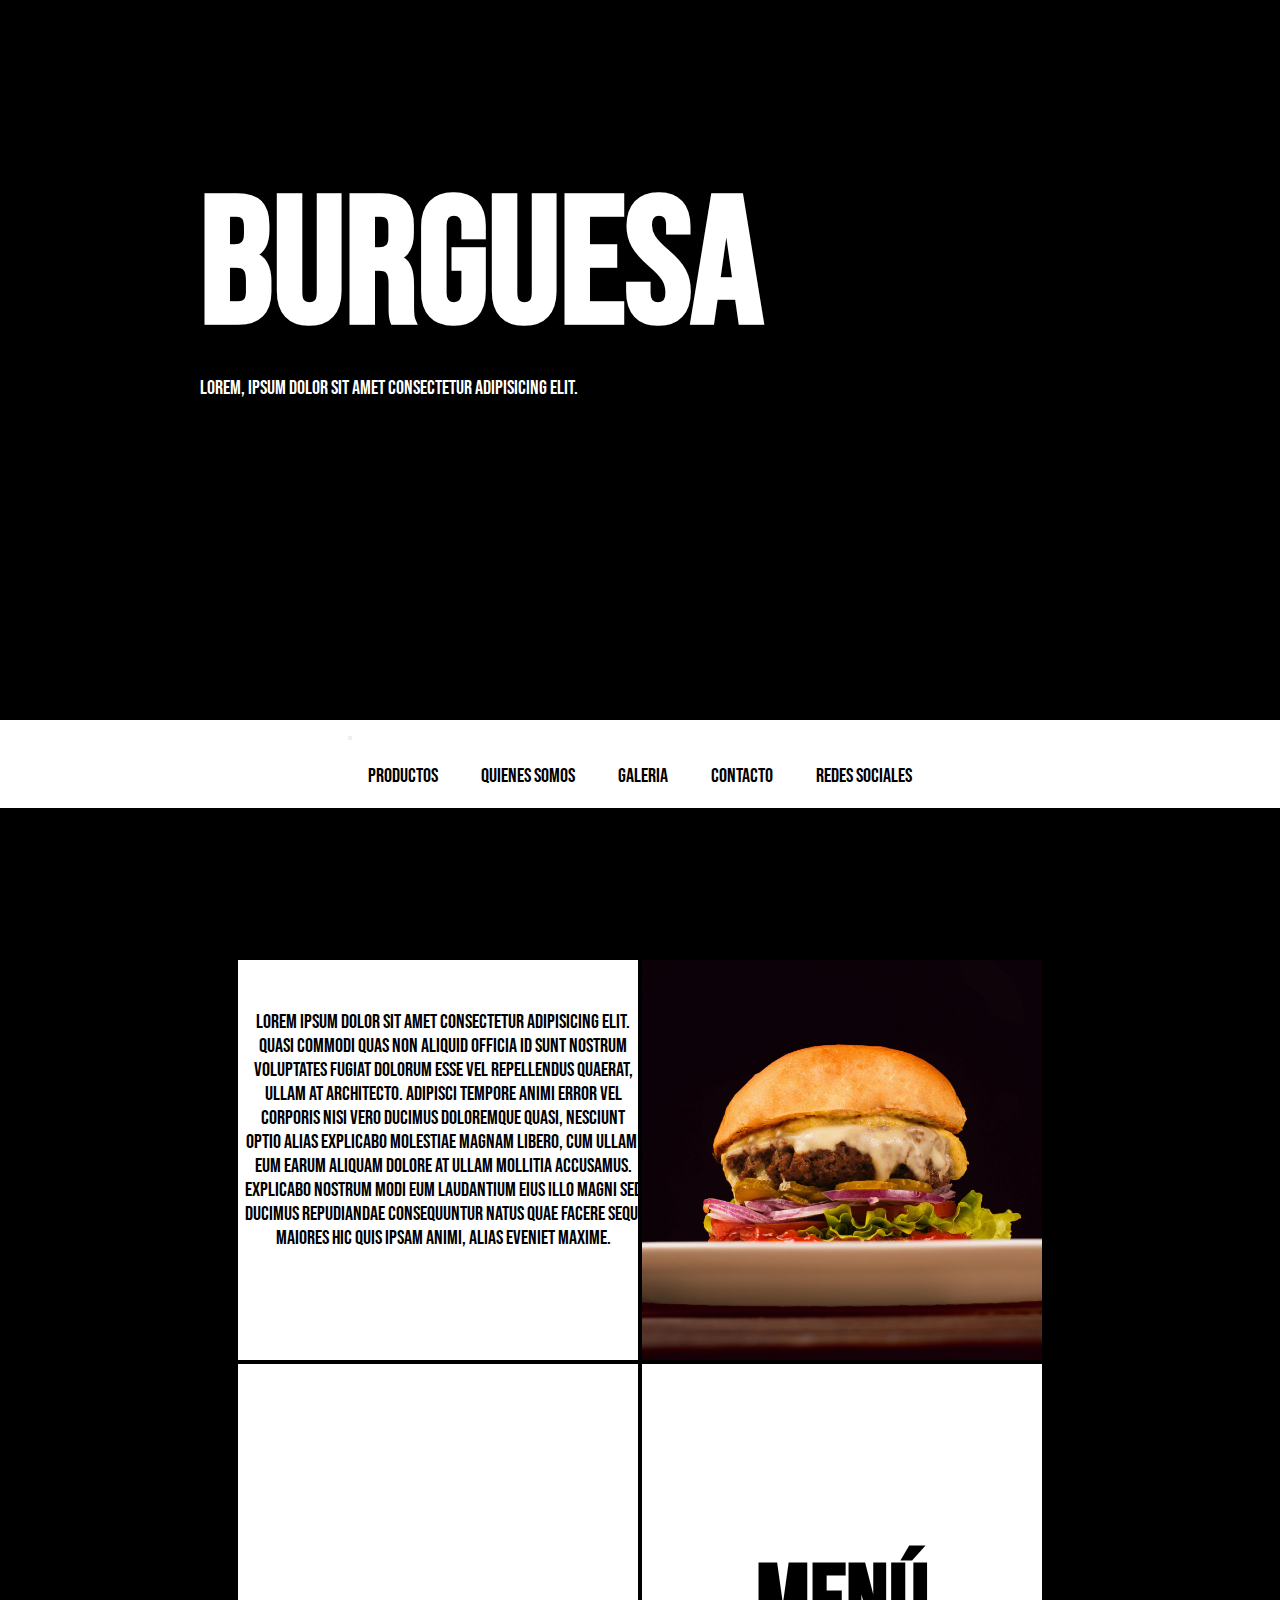
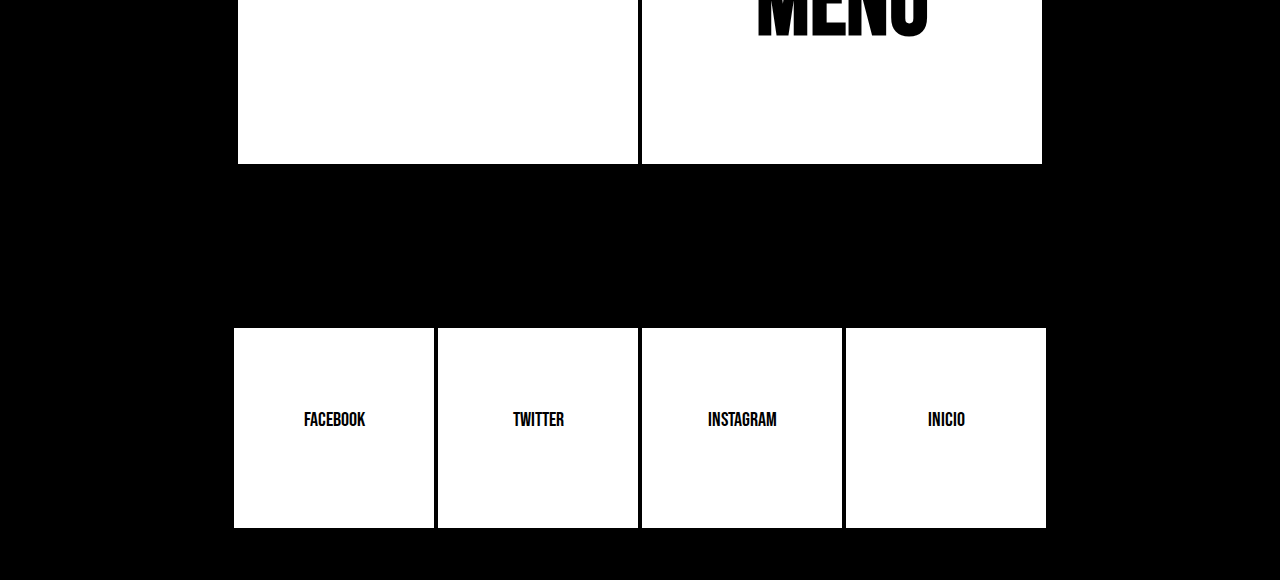
<file: index.html>
<!DOCTYPE html>
<html lang="es">
  <head>
    <meta charset="UTF-8" />
    <meta http-equiv="X-UA-Compatible" content="IE=edge" />
    <meta name="viewport" content="width=device-width, initial-scale=1.0" />
    <title>Burguesa</title>
    <!-- BOOTSTRAP -->
    <!-- CSS only -->
    <link
      href="https://cdn.jsdelivr.net/npm/bootstrap@5.2.0/dist/css/bootstrap.min.css"
      rel="stylesheet"
      integrity="sha384-gH2yIJqKdNHPEq0n4Mqa/HGKIhSkIHeL5AyhkYV8i59U5AR6csBvApHHNl/vI1Bx"
      crossorigin="anonymous"
    />
    <!-- CSS -->
    <link rel="stylesheet" href="css/estilo.css" />
  </head>
  <body>
    <header class="header" id="header">
      <div class="logo">
        <h1 class="text-center">BURGUESA</h1>
        <p class="text-center">
          Lorem, ipsum dolor sit amet consectetur adipisicing elit.
        </p>
      </div>
      <nav class="navbar navbar-expand-lg bg-light nav">
        <div class="container-fluid">
          <a class="navbar-brand" href="#"></a>
          <button
            class="navbar-toggler"
            type="button"
            data-bs-toggle="collapse"
            data-bs-target="#navbarNav"
            aria-controls="navbarNav"
            aria-expanded="false"
            aria-label="Toggle navigation"
          >
            <span class="navbar-toggler-icon"></span>
          </button>
          <div class="collapse navbar-collapse" id="navbarNav">
            <ul class="navbar-nav mx-auto">
              <li class="nav-item menu">
                <a
                  class="nav-link active"
                  aria-current="page"
                  href="html/productos.html"
                  >PRODUCTOS</a
                >
              </li>
              <li class="nav-item menu">
                <a class="nav-link active" href="html/quienessomos.html"
                  >QUIENES SOMOS</a
                >
              </li>
              <li class="nav-item menu">
                <a class="nav-link active" href="html/galeria.html">GALERIA</a>
              </li>
              <li class="nav-item menu">
                <a class="nav-link active" href="html/contacto.html"
                  >CONTACTO</a
                >
              </li>
              <li class="nav-item menu">
                <a class="nav-link active" href="#footer">REDES SOCIALES</a>
              </li>
            </ul>
          </div>
        </div>
      </nav>
    </header>
    <div class="principal">
      <section class="section sectionA">
        <p>
          Lorem ipsum dolor sit amet consectetur adipisicing elit. Quasi commodi
          quas non aliquid officia id sunt nostrum voluptates fugiat dolorum
          esse vel repellendus quaerat, ullam at architecto. Adipisci tempore
          animi error vel corporis nisi vero ducimus doloremque quasi, nesciunt
          optio alias explicabo molestiae magnam libero, cum ullam! Eum earum
          aliquam dolore at ullam mollitia accusamus. Explicabo nostrum modi eum
          laudantium eius illo magni sed ducimus repudiandae consequuntur natus
          quae facere sequi maiores hic quis ipsam animi, alias eveniet maxime.
        </p>
      </section>
      <section class="section sectionB">
        <img src="img/hamburguesa.jpg" alt="imagen de hamburguesa" />
      </section>
      <section class="section sectionC"></section>
      <section class="section sectionD">
        <h2><a href="html/productos.html">MENÚ</a></h2>
      </section>
    </div>
    <footer id="footer" class="footer">
      <div class="redes">
        <nav class="navbar navbar-expand-lg" style="background-color: #000">
          <div class="container-fluid">
            <div class="collapse navbar-collapse" id="navbarNav">
              <ul class="navbar-nav mx-auto">
                <li class="nav-item menuFooter">
                  <a class="nav-link" aria-current="page" href="#">FACEBOOK</a>
                </li>
                <li class="nav-item menuFooter">
                  <a class="nav-link" href="#">TWITTER</a>
                </li>
                <li class="nav-item menuFooter">
                  <a class="nav-link" href="#">INSTAGRAM</a>
                </li>
                <li class="nav-item menuFooter">
                  <a class="nav-link" href="#header">INICIO</a>
                </li>
              </ul>
            </div>
          </div>
        </nav>
      </div>
    </footer>
    <!-- JavaScript Bundle with Popper -->
    <script
      src="https://cdn.jsdelivr.net/npm/bootstrap@5.2.0/dist/js/bootstrap.bundle.min.js"
      integrity="sha384-A3rJD856KowSb7dwlZdYEkO39Gagi7vIsF0jrRAoQmDKKtQBHUuLZ9AsSv4jD4Xa"
      crossorigin="anonymous"
    ></script>
  </body>
</html>
</file>
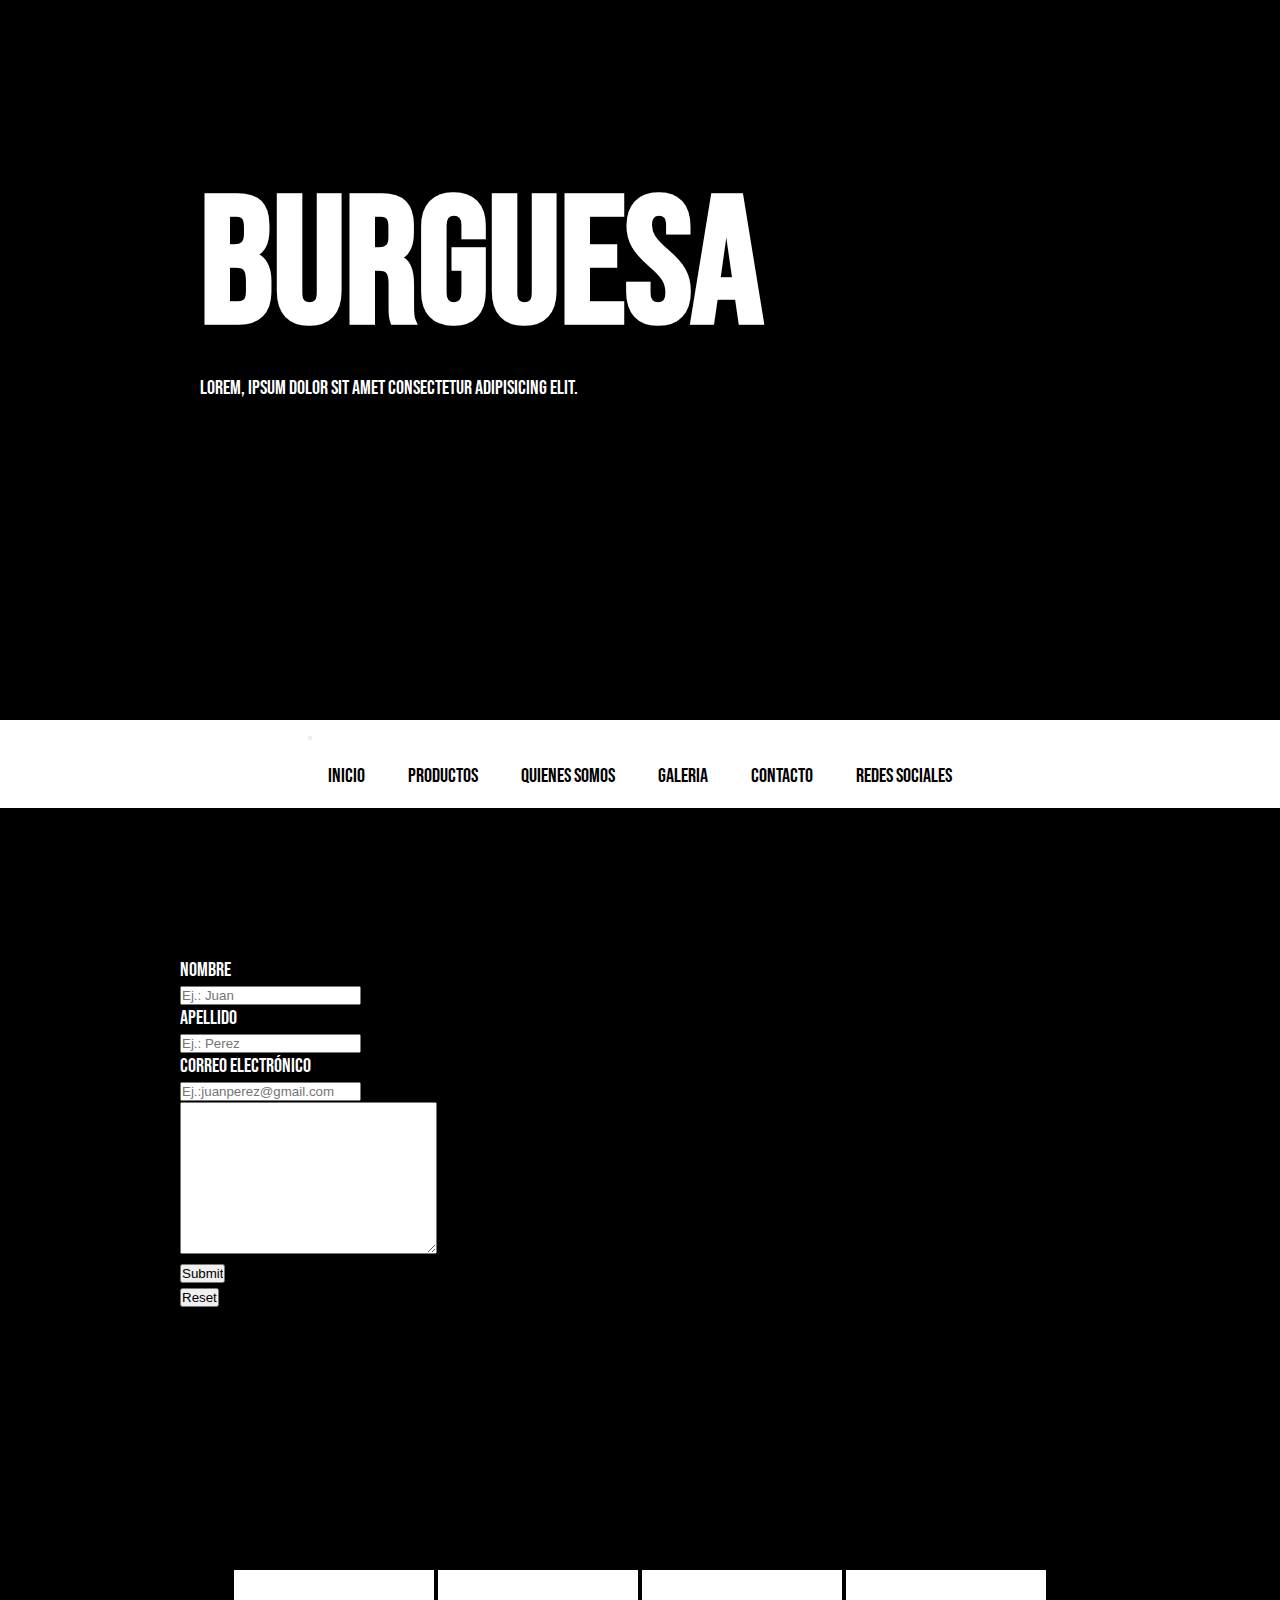
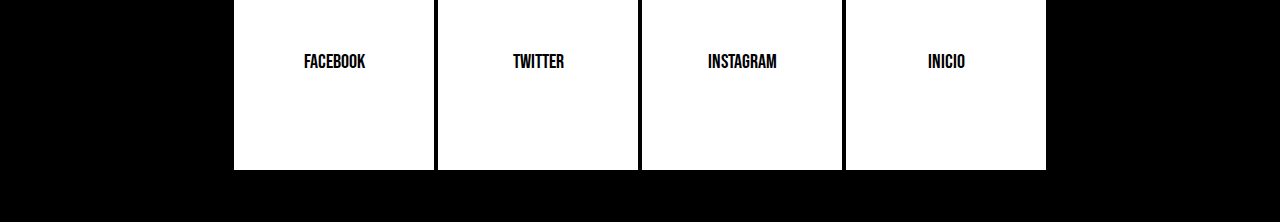
<file: html/contacto.html>
<!DOCTYPE html>
<html lang="es">
  <head>
    <meta charset="UTF-8" />
    <meta http-equiv="X-UA-Compatible" content="IE=edge" />
    <meta name="viewport" content="width=device-width, initial-scale=1.0" />
    <title>Burguesa</title>
    <!-- BOOTSTRAP -->
    <!-- CSS only -->
    <link
      href="https://cdn.jsdelivr.net/npm/bootstrap@5.2.0/dist/css/bootstrap.min.css"
      rel="stylesheet"
      integrity="sha384-gH2yIJqKdNHPEq0n4Mqa/HGKIhSkIHeL5AyhkYV8i59U5AR6csBvApHHNl/vI1Bx"
      crossorigin="anonymous"
    />
    <!-- CSS -->
    <link rel="stylesheet" href="../css/estilo.css" />
  </head>
  <body>
    <header class="header" id="header">
      <div class="logo">
        <h1 class="text-center">BURGUESA</h1>
        <p class="text-center">
          Lorem, ipsum dolor sit amet consectetur adipisicing elit.
        </p>
      </div>
      <nav class="navbar navbar-expand-lg bg-light nav">
        <div class="container-fluid">
          <a class="navbar-brand" href="#"></a>
          <button
            class="navbar-toggler"
            type="button"
            data-bs-toggle="collapse"
            data-bs-target="#navbarNav"
            aria-controls="navbarNav"
            aria-expanded="false"
            aria-label="Toggle navigation"
          >
            <span class="navbar-toggler-icon"></span>
          </button>
          <div class="collapse navbar-collapse" id="navbarNav">
            <ul class="navbar-nav mx-auto">
              <li class="nav-item menu">
                <a
                  class="nav-link active"
                  aria-current="page"
                  href="../index.html"
                  >INICIO</a
                >
              </li>
              <li class="nav-item menu">
                <a
                  class="nav-link active"
                  aria-current="page"
                  href="productos.html"
                  >PRODUCTOS</a
                >
              </li>
              <li class="nav-item menu">
                <a class="nav-link active" href="quienessomos.html"
                  >QUIENES SOMOS</a
                >
              </li>
              <li class="nav-item menu">
                <a class="nav-link active" href="galeria.html">GALERIA</a>
              </li>
              <li class="nav-item menu">
                <a class="nav-link active" href="contacto.html">CONTACTO</a>
              </li>
              <li class="nav-item menu">
                <a class="nav-link active" href="#footer">REDES SOCIALES</a>
              </li>
            </ul>
          </div>
        </div>
      </nav>
    </header>

    <div class="container formContacto">
      <form class="form mt-5">
        <div class="row">
          <label for="Nombre" class="col-2 col-sm-6 col-xs-12 pb-1">Nombre</label>
          <div class="col-8">
            <input
              type="text"
              placeholder="Ej.: Juan"
              id="Nombre"
              class="form-control"
            />
          </div>
        </div>
        <div class="row">
          <label for="Apellido" class="col-2 col-sm-6 col-xs-12 pb-1">Apellido</label>
          <div class="col-8">
            <input
              type="text"
              placeholder="Ej.: Perez"
              id="Apellido"
              class="form-control"
            />
          </div>
        </div>
        <div class="row">
          <label for="Correo electrónico" class="col-2 col-sm-6 pb-1"
            >Correo electrónico</label
          >
          <div class="col-8 ">
            <input
              type="email"
              placeholder="Ej.:juanperez@gmail.com"
              id="Correo electrónico"
              class="form-control"
            />
          </div>
        </div>
        <div class="row">
          <div class=" "></div>
          <div class="col-8 col-sm-8 col-xs-8 mt-5">
            <textarea
              name="descripcion"
              class="form-control mb-5"
              id=""
              cols="30"
              rows="10"
            ></textarea>
          </div>
        </div>
        <div class="row">
          <div class=""></div>
          <div class="col-4">
            <input type="submit" class="form-control" />
          </div>
          <div class="col-4">
            <input type="reset" class="form-control" />
          </div>
          <div class="col-2"></div>
        </div>
      </form>
    </div>

    <footer id="footer" class="footer">
      <div class="redes">
        <nav class="navbar navbar-expand-lg" style="background-color: #000">
          <div class="container-fluid">
            <div class="collapse navbar-collapse" id="navbarNav">
              <ul class="navbar-nav mx-auto">
                <li class="nav-item menuFooter">
                  <a class="nav-link" aria-current="page" href="#">FACEBOOK</a>
                </li>
                <li class="nav-item menuFooter">
                  <a class="nav-link" href="#">TWITTER</a>
                </li>
                <li class="nav-item menuFooter">
                  <a class="nav-link" href="#">INSTAGRAM</a>
                </li>
                <li class="nav-item menuFooter">
                  <a class="nav-link" href="#header">INICIO</a>
                </li>
              </ul>
            </div>
          </div>
        </nav>
      </div>
    </footer>
    <!-- JavaScript Bundle with Popper -->
    <script
      src="https://cdn.jsdelivr.net/npm/bootstrap@5.2.0/dist/js/bootstrap.bundle.min.js"
      integrity="sha384-A3rJD856KowSb7dwlZdYEkO39Gagi7vIsF0jrRAoQmDKKtQBHUuLZ9AsSv4jD4Xa"
      crossorigin="anonymous"
    ></script>
  </body>
</html>
</file>
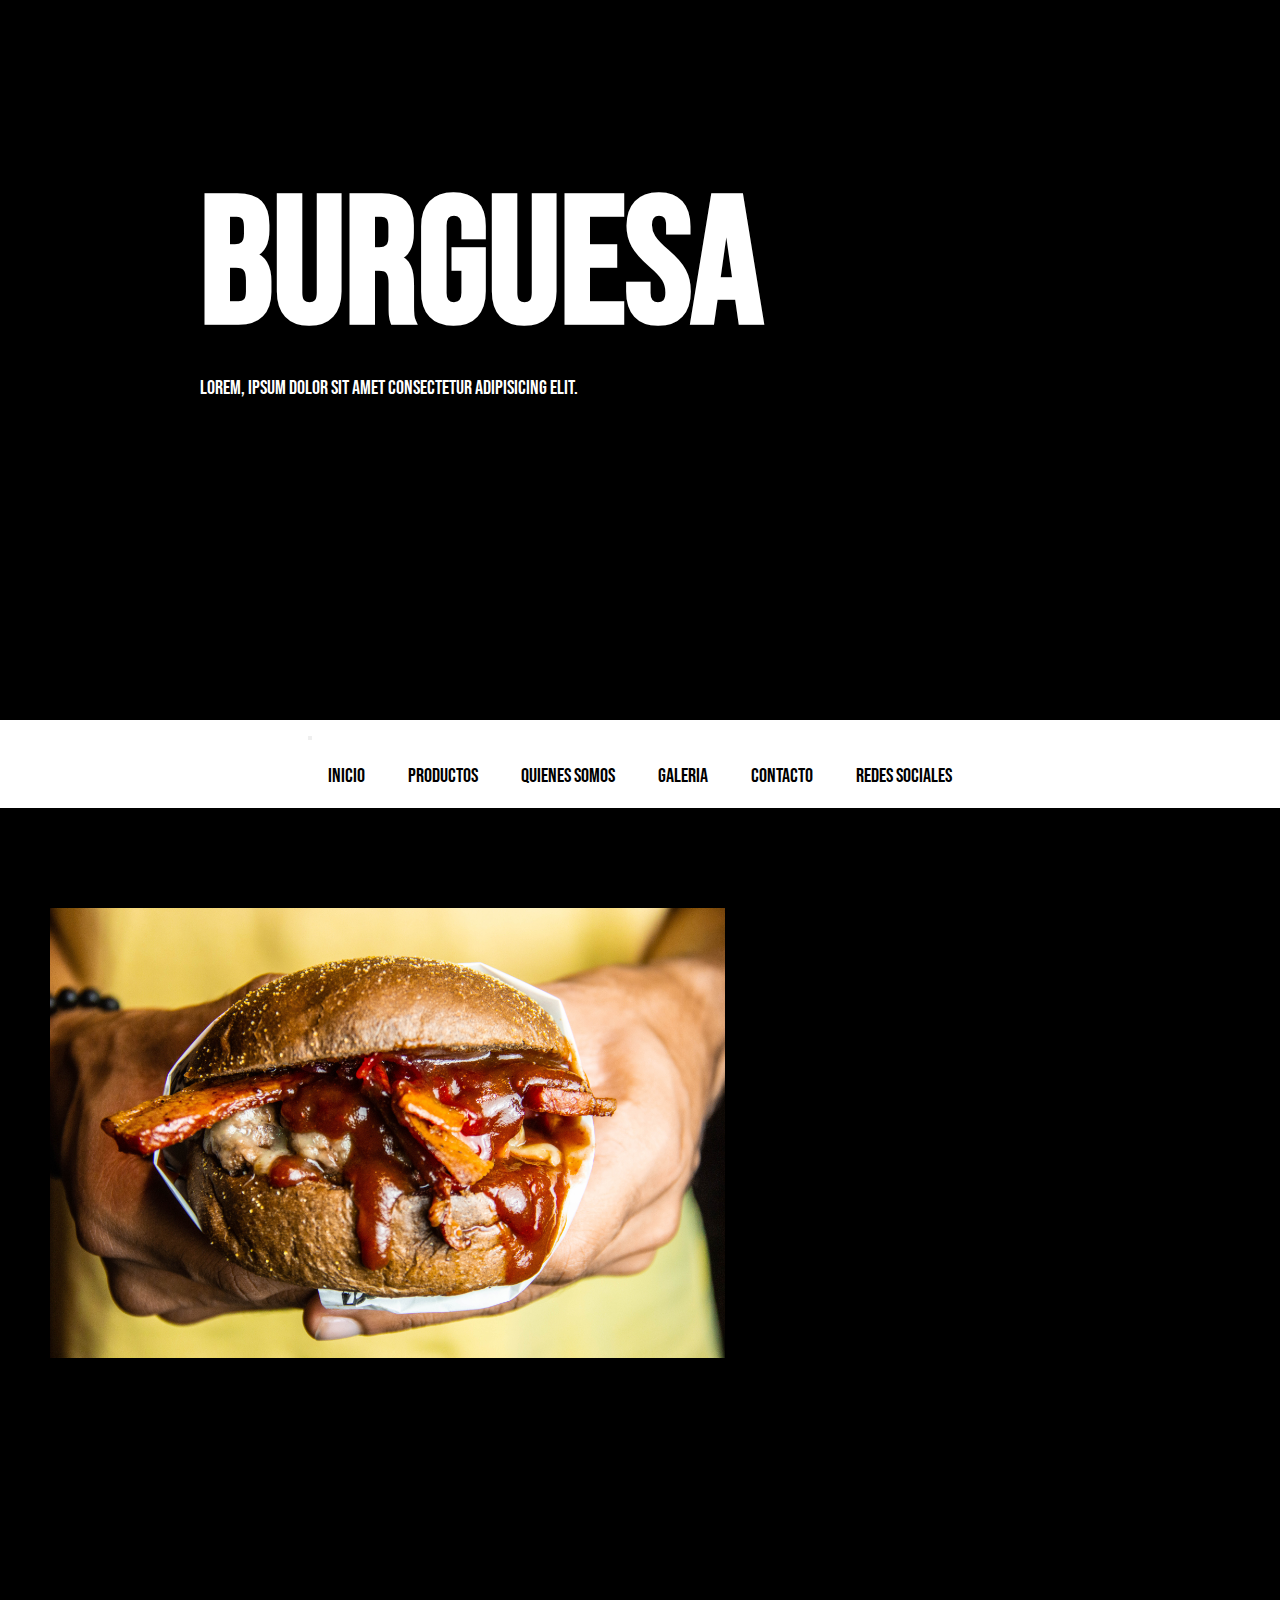
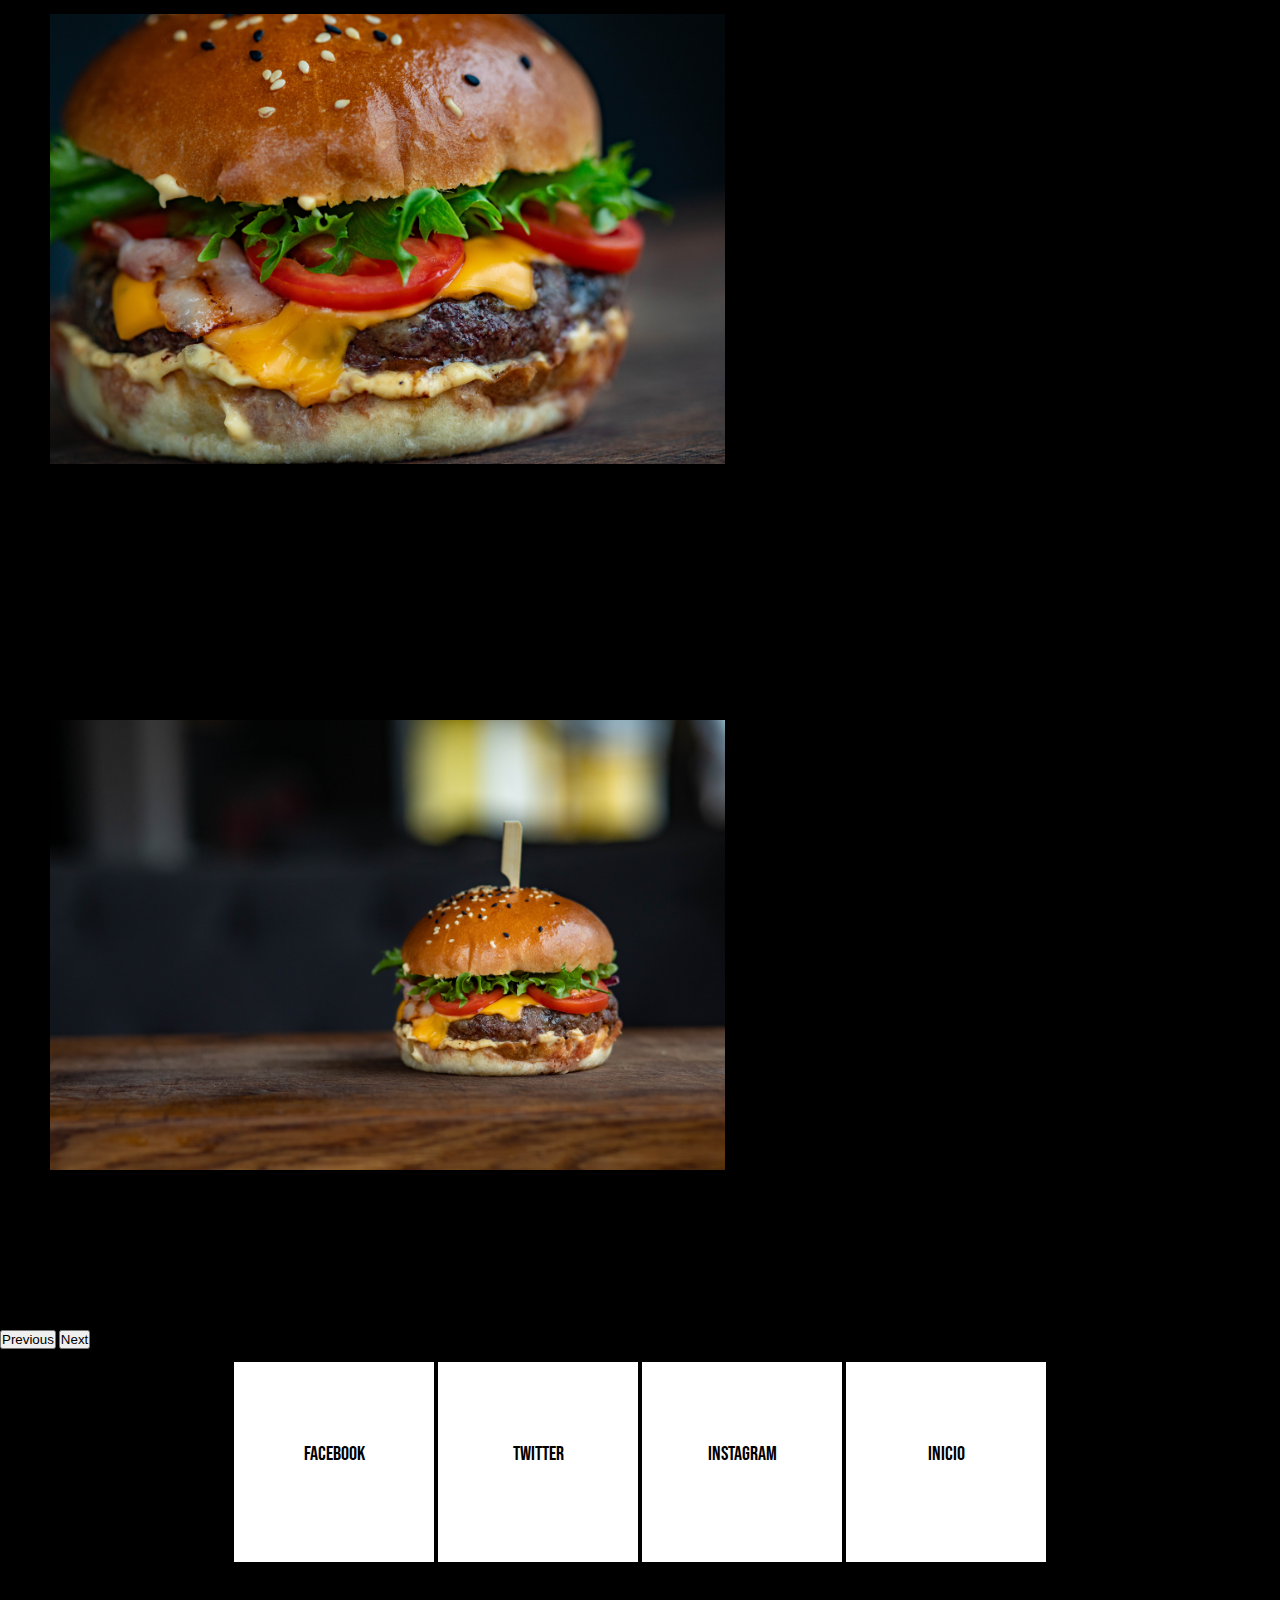
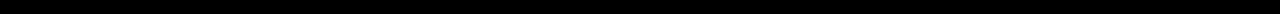
<file: html/galeria.html>
<!DOCTYPE html>
<html lang="es">
  <head>
    <meta charset="UTF-8" />
    <meta http-equiv="X-UA-Compatible" content="IE=edge" />
    <meta name="viewport" content="width=device-width, initial-scale=1.0" />
    <title>Burguesa</title>
    <!-- BOOTSTRAP -->
    <!-- CSS only -->
    <link
      href="https://cdn.jsdelivr.net/npm/bootstrap@5.2.0/dist/css/bootstrap.min.css"
      rel="stylesheet"
      integrity="sha384-gH2yIJqKdNHPEq0n4Mqa/HGKIhSkIHeL5AyhkYV8i59U5AR6csBvApHHNl/vI1Bx"
      crossorigin="anonymous"
    />
    <!-- CSS -->
    <link rel="stylesheet" href="../css/estilo.css" />
  </head>
  <body>
    <header class="header" id="header">
      <div class="logo">
        <h1 class="text-center">BURGUESA</h1>
        <p class="text-center">
          Lorem, ipsum dolor sit amet consectetur adipisicing elit.
        </p>
      </div>
      <nav class="navbar navbar-expand-lg bg-light nav">
        <div class="container-fluid">
          <a class="navbar-brand" href="#"></a>
          <button
            class="navbar-toggler"
            type="button"
            data-bs-toggle="collapse"
            data-bs-target="#navbarNav"
            aria-controls="navbarNav"
            aria-expanded="false"
            aria-label="Toggle navigation"
          >
            <span class="navbar-toggler-icon"></span>
          </button>
          <div class="collapse navbar-collapse" id="navbarNav">
            <ul class="navbar-nav mx-auto">
              <li class="nav-item menu">
                <a
                  class="nav-link active"
                  aria-current="page"
                  href="../index.html"
                  >INICIO</a
                >
              </li>
              <li class="nav-item menu">
                <a
                  class="nav-link active"
                  aria-current="page"
                  href="productos.html"
                  >PRODUCTOS</a
                >
              </li>
              <li class="nav-item menu">
                <a class="nav-link active" href="quienessomos.html"
                  >QUIENES SOMOS</a
                >
              </li>
              <li class="nav-item menu">
                <a class="nav-link active" href="galeria.html">GALERIA</a>
              </li>
              <li class="nav-item menu">
                <a class="nav-link active" href="contacto.html">CONTACTO</a>
              </li>
              <li class="nav-item menu">
                <a class="nav-link active" href="#footer">REDES SOCIALES</a>
              </li>
            </ul>
          </div>
        </div>
      </nav>
    </header>

    <main>
      <div
        id="carouselExampleFade"
        class="carousel slide carousel-fade"
        data-bs-ride="carousel"
      >
        <div class="carousel-inner">
          <div class="carousel-item active">
            <img
              src="../img/pexels-horizon-content-3764353.jpg"
              class="d-block w-100 imgCarousel"
              alt="img hamburguesa"
            />
          </div>
          <div class="carousel-item">
            <img
              src="../img/pexels-valeria-boltneva-1639557.jpg"
              class="d-block w-100 imgCarousel"
              alt="img hamburguesa"
            />
          </div>
          <div class="carousel-item">
            <img
              src="../img/pexels-valeria-boltneva-1639562.jpg"
              class="d-block w-100 imgCarousel"
              alt="img hamburguesa"
            />
          </div>
        </div>
        <button
          class="carousel-control-prev"
          type="button"
          data-bs-target="#carouselExampleFade"
          data-bs-slide="prev"
        >
          <span class="carousel-control-prev-icon" aria-hidden="true"></span>
          <span class="visually-hidden">Previous</span>
        </button>
        <button
          class="carousel-control-next"
          type="button"
          data-bs-target="#carouselExampleFade"
          data-bs-slide="next"
        >
          <span class="carousel-control-next-icon" aria-hidden="true"></span>
          <span class="visually-hidden">Next</span>
        </button>
      </div>
    </main>

    <footer id="footer" class="footer">
      <div class="redes">
        <nav class="navbar navbar-expand-lg" style="background-color: #000">
          <div class="container-fluid">
            <div class="collapse navbar-collapse" id="navbarNav">
              <ul class="navbar-nav mx-auto">
                <li class="nav-item menuFooter">
                  <a class="nav-link" aria-current="page" href="#">FACEBOOK</a>
                </li>
                <li class="nav-item menuFooter">
                  <a class="nav-link" href="#">TWITTER</a>
                </li>
                <li class="nav-item menuFooter">
                  <a class="nav-link" href="#">INSTAGRAM</a>
                </li>
                <li class="nav-item menuFooter">
                  <a class="nav-link" href="#header">INICIO</a>
                </li>
              </ul>
            </div>
          </div>
        </nav>
      </div>
    </footer>
    <!-- JavaScript Bundle with Popper -->
    <script
      src="https://cdn.jsdelivr.net/npm/bootstrap@5.2.0/dist/js/bootstrap.bundle.min.js"
      integrity="sha384-A3rJD856KowSb7dwlZdYEkO39Gagi7vIsF0jrRAoQmDKKtQBHUuLZ9AsSv4jD4Xa"
      crossorigin="anonymous"
    ></script>
  </body>
</html>
</file>
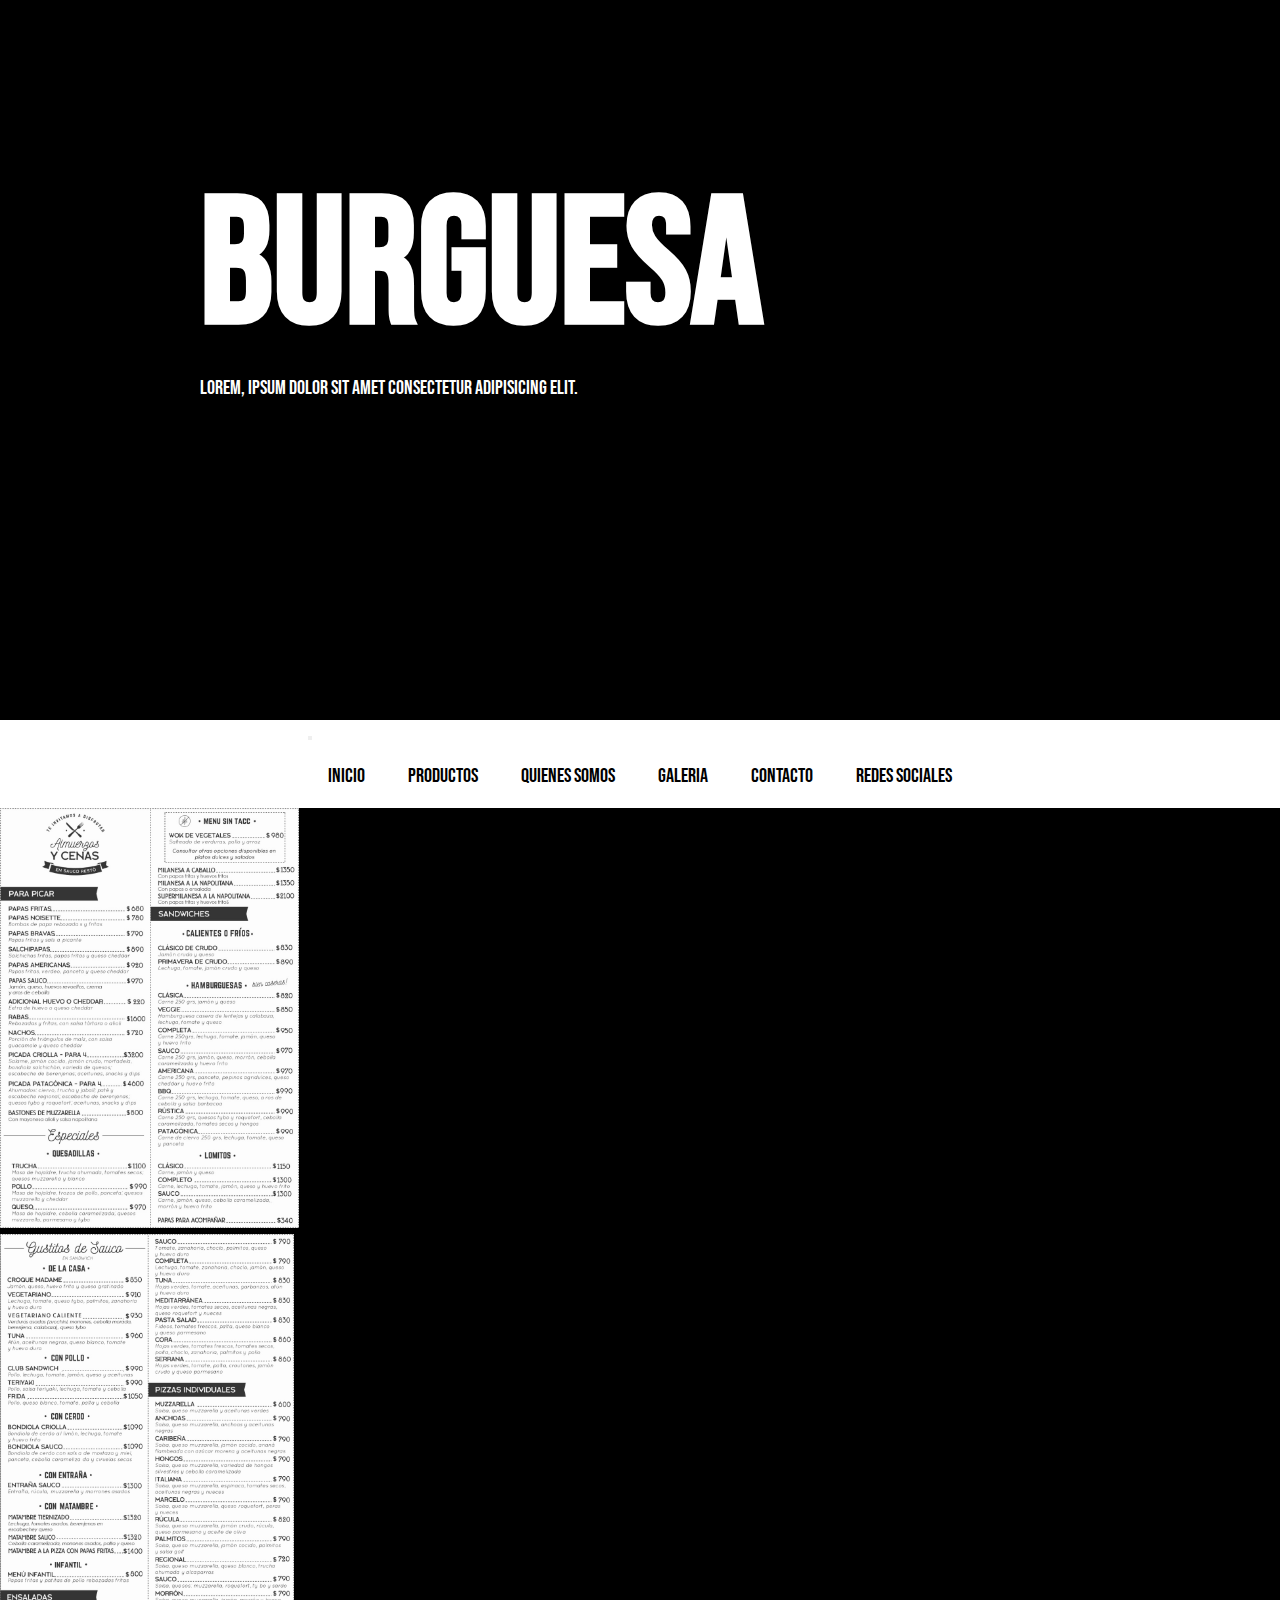
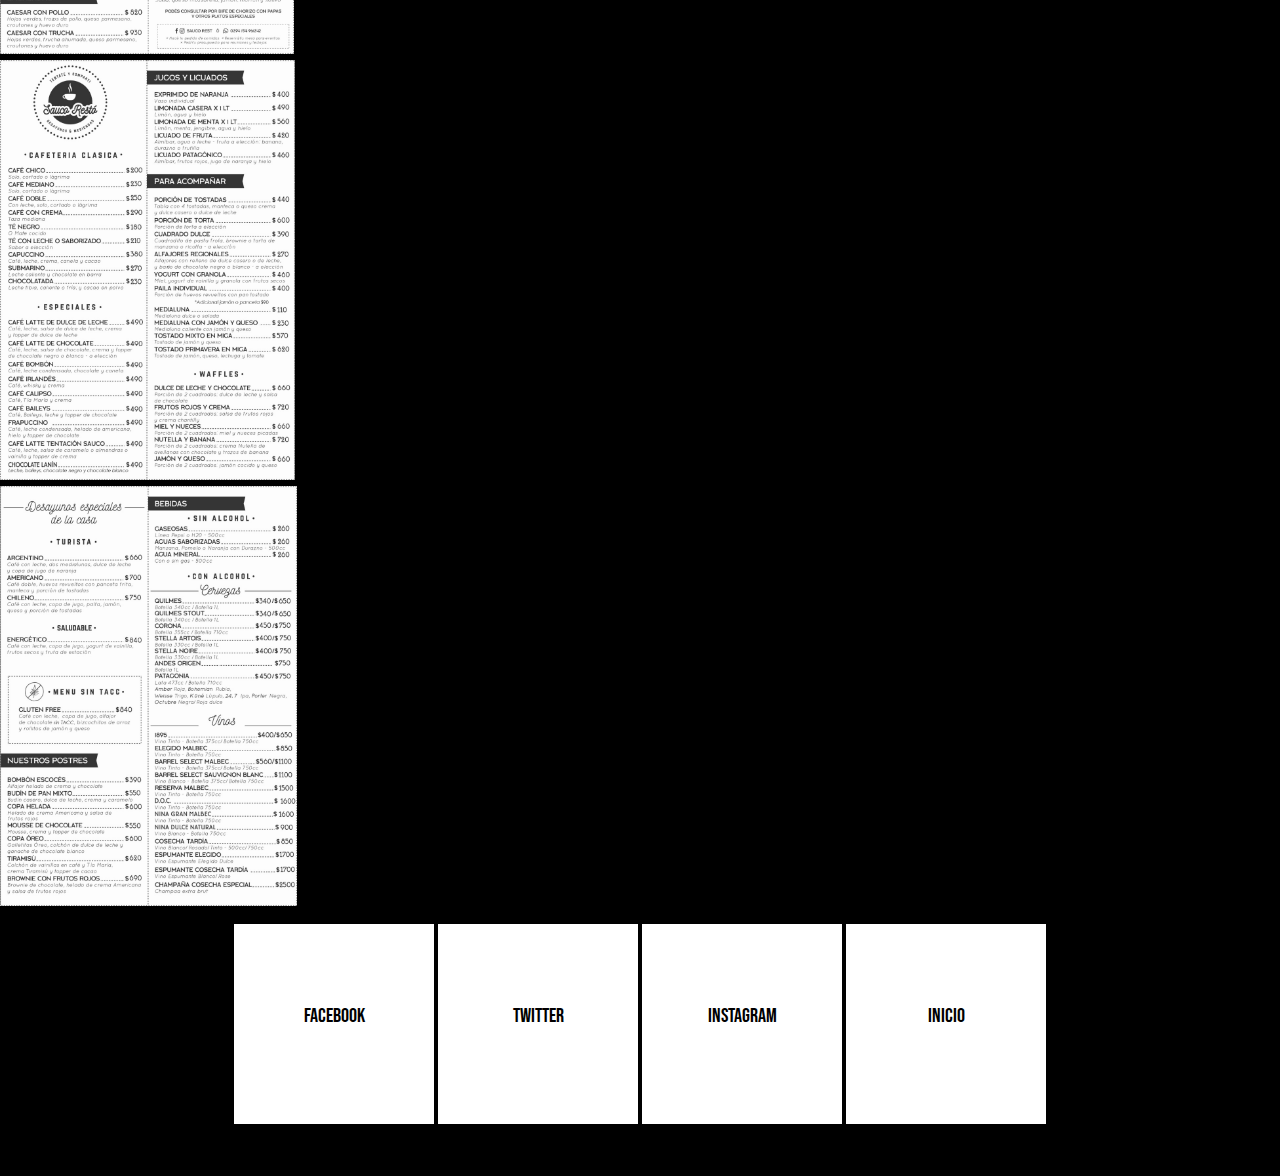
<file: html/productos.html>
<!DOCTYPE html>
<html lang="es">
  <head>
    <meta charset="UTF-8" />
    <meta http-equiv="X-UA-Compatible" content="IE=edge" />
    <meta name="viewport" content="width=device-width, initial-scale=1.0" />
    <title>Burguesa</title>
    <!-- BOOTSTRAP -->
    <!-- CSS only -->
    <link
      href="https://cdn.jsdelivr.net/npm/bootstrap@5.2.0/dist/css/bootstrap.min.css"
      rel="stylesheet"
      integrity="sha384-gH2yIJqKdNHPEq0n4Mqa/HGKIhSkIHeL5AyhkYV8i59U5AR6csBvApHHNl/vI1Bx"
      crossorigin="anonymous"
    />
    <!-- CSS -->
    <link rel="stylesheet" href="../css/estilo.css" />
  </head>
  <body>
    <header class="header" id="header">
      <div class="logo">
        <h1 class="text-center">BURGUESA</h1>
        <p class="text-center">
          Lorem, ipsum dolor sit amet consectetur adipisicing elit.
        </p>
      </div>
      <nav class="navbar navbar-expand-lg bg-light nav">
        <div class="container-fluid">
          <a class="navbar-brand" href="#"></a>
          <button
            class="navbar-toggler"
            type="button"
            data-bs-toggle="collapse"
            data-bs-target="#navbarNav"
            aria-controls="navbarNav"
            aria-expanded="false"
            aria-label="Toggle navigation"
          >
            <span class="navbar-toggler-icon"></span>
          </button>
          <div class="collapse navbar-collapse" id="navbarNav">
            <ul class="navbar-nav mx-auto">
              <li class="nav-item menu">
                <a
                  class="nav-link active"
                  aria-current="page"
                  href="../index.html"
                  >INICIO</a
                >
              </li>
              <li class="nav-item menu">
                <a
                  class="nav-link active"
                  aria-current="page"
                  href="productos.html"
                  >PRODUCTOS</a
                >
              </li>
              <li class="nav-item menu">
                <a class="nav-link active" href="quienessomos.html"
                  >QUIENES SOMOS</a
                >
              </li>
              <li class="nav-item menu">
                <a class="nav-link active" href="galeria.html">GALERIA</a>
              </li>
              <li class="nav-item menu">
                <a class="nav-link active" href="contacto.html">CONTACTO</a>
              </li>
              <li class="nav-item menu">
                <a class="nav-link active" href="#footer">REDES SOCIALES</a>
              </li>
            </ul>
          </div>
        </div>
      </nav>
    </header>

    <main>
      <div class="container mt-5 mb-5">
        <div class="row justify-content-center">
          <div class=" col-lg-4 col-sm-6">
            <img
              src="../img/carta1.jfif"
              alt="carta1"
              class="img-fluid imgProductos"
            />
          </div>
          <div class=" col-lg-4 col-sm-6">
            <img
              src="../img/carta2.jfif"
              alt="carta2"
              class="img-fluid imgProductos"
            />
          </div>
          <div class="row justify-content-center">

            <div class="col-lg-4 col-sm-6">
              <img
                src="../img/carta3.jfif"
                alt="carta3"
                class="img-fluid imgProductos"
              />
            </div>
            <div class=" col-lg-4 col-sm-6">
              <img
                src="../img/carta4.jfif"
                alt="carta4"
                class="img-fluid imgProductos"
              />
            </div>
          </div>
        </div>
      </div>
    </main>

    <footer id="footer" class="footer">
      <div class="redes">
        <nav class="navbar navbar-expand-lg" style="background-color: #000">
          <div class="container-fluid">
            <div class="collapse navbar-collapse" id="navbarNav">
              <ul class="navbar-nav mx-auto">
                <li class="nav-item menuFooter">
                  <a class="nav-link" aria-current="page" href="#">FACEBOOK</a>
                </li>
                <li class="nav-item menuFooter">
                  <a class="nav-link" href="#">TWITTER</a>
                </li>
                <li class="nav-item menuFooter">
                  <a class="nav-link" href="#">INSTAGRAM</a>
                </li>
                <li class="nav-item menuFooter">
                  <a class="nav-link" href="#header">INICIO</a>
                </li>
              </ul>
            </div>
          </div>
        </nav>
      </div>
    </footer>
    <!-- JavaScript Bundle with Popper -->
    <script
      src="https://cdn.jsdelivr.net/npm/bootstrap@5.2.0/dist/js/bootstrap.bundle.min.js"
      integrity="sha384-A3rJD856KowSb7dwlZdYEkO39Gagi7vIsF0jrRAoQmDKKtQBHUuLZ9AsSv4jD4Xa"
      crossorigin="anonymous"
    ></script>
  </body>
</html>
</file>
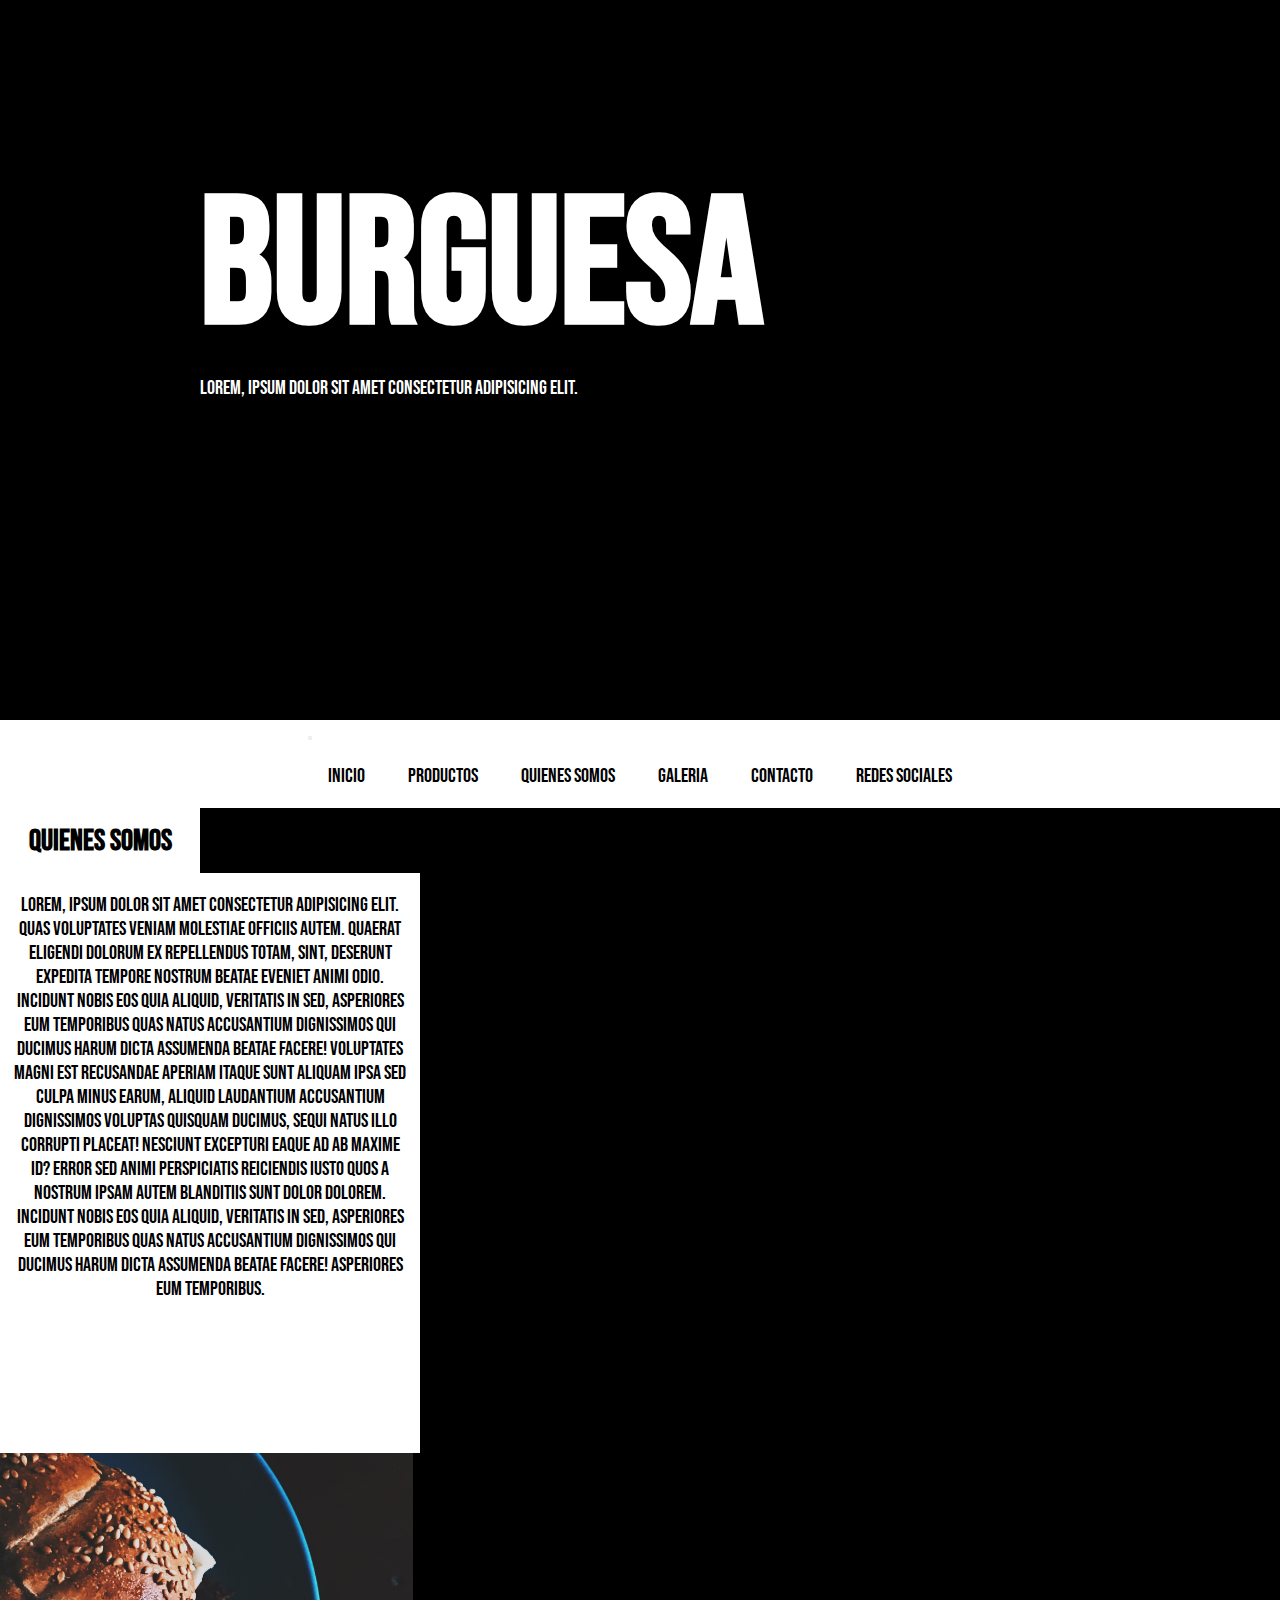
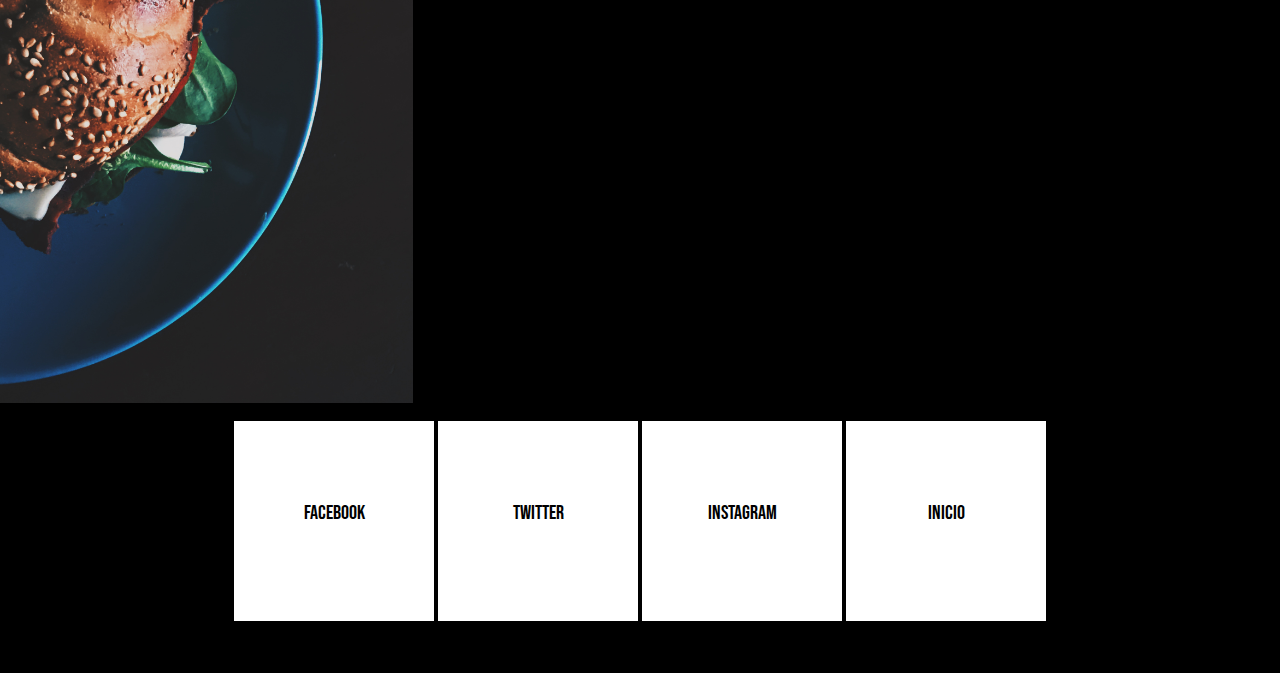
<file: html/quienessomos.html>
<!DOCTYPE html>
<html lang="es">
  <head>
    <meta charset="UTF-8" />
    <meta http-equiv="X-UA-Compatible" content="IE=edge" />
    <meta name="viewport" content="width=device-width, initial-scale=1.0" />
    <title>Burguesa</title>
    <!-- BOOTSTRAP -->
    <!-- CSS only -->
    <link
      href="https://cdn.jsdelivr.net/npm/bootstrap@5.2.0/dist/css/bootstrap.min.css"
      rel="stylesheet"
      integrity="sha384-gH2yIJqKdNHPEq0n4Mqa/HGKIhSkIHeL5AyhkYV8i59U5AR6csBvApHHNl/vI1Bx"
      crossorigin="anonymous"
    />
    <!-- CSS -->
    <link rel="stylesheet" href="../css/estilo.css" />
  </head>
  <body>
    <header class="header" id="header">
      <div class="logo">
        <h1 class="text-center">BURGUESA</h1>
        <p class="text-center">
          Lorem, ipsum dolor sit amet consectetur adipisicing elit.
        </p>
      </div>
      <nav class="navbar navbar-expand-lg bg-light nav">
        <div class="container-fluid">
          <a class="navbar-brand" href="#"></a>
          <button
            class="navbar-toggler"
            type="button"
            data-bs-toggle="collapse"
            data-bs-target="#navbarNav"
            aria-controls="navbarNav"
            aria-expanded="false"
            aria-label="Toggle navigation"
          >
            <span class="navbar-toggler-icon"></span>
          </button>
          <div class="collapse navbar-collapse" id="navbarNav">
            <ul class="navbar-nav mx-auto">
              <li class="nav-item menu">
                <a
                  class="nav-link active"
                  aria-current="page"
                  href="../index.html"
                  >INICIO</a
                >
              </li>
              <li class="nav-item menu">
                <a
                  class="nav-link active"
                  aria-current="page"
                  href="productos.html"
                  >PRODUCTOS</a
                >
              </li>
              <li class="nav-item menu">
                <a class="nav-link active" href="quienessomos.html"
                  >QUIENES SOMOS</a
                >
              </li>
              <li class="nav-item menu">
                <a class="nav-link active" href="galeria.html">GALERIA</a>
              </li>
              <li class="nav-item menu">
                <a class="nav-link active" href="contacto.html">CONTACTO</a>
              </li>
              <li class="nav-item menu">
                <a class="nav-link active" href="#footer">REDES SOCIALES</a>
              </li>
            </ul>
          </div>
        </div>
      </nav>
    </header>

    <main>
      <div class="container mb-5 mt-5">
        <div class="row justify-content-center">
          <div class="col-2">

            <h2 class=" subtituloQuienesSomos mb-5">QUIENES SOMOS</h2>
          </div>

        </div>
        <div class="row">
          <div class="container ">
            <div class="row justify-content-center ">

              <div class="col-4 col-sm-6 parrafoQuienesSomos">
                <p>
                  Lorem, ipsum dolor sit amet consectetur adipisicing elit. Quas
                  voluptates veniam molestiae officiis autem. Quaerat eligendi
                  dolorum ex repellendus totam, sint, deserunt expedita tempore
                  nostrum beatae eveniet animi odio. Incidunt nobis eos quia
                  aliquid, veritatis in sed, asperiores eum temporibus quas natus
                  accusantium dignissimos qui ducimus harum dicta assumenda beatae
                  facere! Voluptates magni est recusandae aperiam itaque sunt
                  aliquam ipsa sed culpa minus earum, aliquid laudantium accusantium
                  dignissimos voluptas quisquam ducimus, sequi natus illo corrupti
                  placeat! Nesciunt excepturi eaque ad ab maxime id? Error sed animi
                  perspiciatis reiciendis iusto quos a nostrum ipsam autem
                  blanditiis sunt dolor dolorem. Incidunt nobis eos quia aliquid,
                  veritatis in sed, asperiores eum temporibus quas natus accusantium
                  dignissimos qui ducimus harum dicta assumenda beatae facere!
                  asperiores eum temporibus.
                </p>
              </div>
              <div class="col-lg-4 col-sm-9 col-md-7 col-xs-6">
                <img
                  src="../img/pexels-shamia-casiano-2015097.jpg"
                  alt="img hamburguesa"
                  class="img-fluid imgQuienesSomos"
                />
              </div>
            </div>
          </div>
        </div>
      </div>
    </main>

    <footer id="footer" class="footer">
      <div class="redes">
        <nav class="navbar navbar-expand-lg" style="background-color: #000">
          <div class="container-fluid">
            <div class="collapse navbar-collapse" id="navbarNav">
              <ul class="navbar-nav mx-auto">
                <li class="nav-item menuFooter">
                  <a class="nav-link" aria-current="page" href="#">FACEBOOK</a>
                </li>
                <li class="nav-item menuFooter">
                  <a class="nav-link" href="#">TWITTER</a>
                </li>
                <li class="nav-item menuFooter">
                  <a class="nav-link" href="#">INSTAGRAM</a>
                </li>
                <li class="nav-item menuFooter">
                  <a class="nav-link" href="#header">INICIO</a>
                </li>
              </ul>
            </div>
          </div>
        </nav>
      </div>
    </footer>
    <!-- JavaScript Bundle with Popper -->
    <script
      src="https://cdn.jsdelivr.net/npm/bootstrap@5.2.0/dist/js/bootstrap.bundle.min.js"
      integrity="sha384-A3rJD856KowSb7dwlZdYEkO39Gagi7vIsF0jrRAoQmDKKtQBHUuLZ9AsSv4jD4Xa"
      crossorigin="anonymous"
    ></script>
  </body>
</html>
</file>
<file: css/estilo.css>
@import url('https://fonts.googleapis.com/css2?family=Bebas+Neue&display=swap');
* {
    margin: 0;
    padding: 0;
}
html {
    font-size: 62.5%;
}
body {
    font-family: 'Bebas Neue', cursive;
    font-size: 2rem;
    background-color: black;
}
header {
    grid-area: header;
}
.logo {
    color: white;
    font-weight: 10rem ;
    height: 50rem;
    position: absolute;
    top: 0;
    right: 0;
    bottom: 0;
    left: 0;
    margin: auto;
    /* text-align: center; */
    margin: 16rem 20rem 20rem 20rem;
    grid-area: logo;

}
h1 {
    font-size: 18rem;
    
}
.nav li {
    transition: font-size 1s;
    transition: opacity .005s;
}
.nav li:hover {
    font-size: 2.5rem;
    opacity: 50%;
}
.nav {
    
    background-color: white;
    display: flex;
    align-items: center;
    justify-content: center;
    /* position: sticky; */
    top: 0;
    margin-top: 80vh;
    grid-area: nav;
}
.menu {
    list-style: none;
    display: inline-block;
    margin: 2rem;
    
}

a {
    text-decoration: none;
    color: black;
}
.principal {
    display: flex;
    flex-wrap: wrap;
    justify-content: center;
    margin: 15rem;
}
.sectionA p {
    margin: 50px 5px 5px 5px;
    width: 400px;
    height: 400px;
    padding-right: 1rem;
}
.sectionA {
    /* margin-left: 15rem; */
    
    text-align: center;
    
}
.sectionB {
    /* margin-right: 15rem; */
    
}
.sectionC {
   margin-left: 0;
}
.sectionD {
    transition: rotate .5s;
}
.sectionD:hover {
    rotate: -5deg;
}
.sectionD h2 {
    font-size: 10rem;
    text-align: center;
    margin-top: 20vh;
}
section {
    background-color: white;
    display: inline-block;
    width: 400px;
    height: 400px;
    border: black solid 2px;
}
.section img{
    width: 400px;
    height: 400px;
}
.footer {
    padding-top: 1rem;
    /* background-color: black; */
    text-align: center;
    grid-area: footer;
    
}
.footer ul{
    display: flex;
    flex-direction: row;
    justify-content: center;
}
.footer ul li {
    display: inline-block;
    width: 200px;
    height: 200px;
    background-color: white;
    border: 2px solid black;
    margin-bottom: 5rem;
    transition: rotate 0.5s;
}
.footer ul li:hover {
    rotate: -5deg;
}
.menuFooter a {
    display: inline-block;
    margin-top: 40%;
}
/* CONTACTO */

.form {
    color: white;
    font-weight: none;
}
.formContacto {
    padding: 15rem 0rem 25rem 18rem;
}
/* GALERIA */
.imgCarousel {
    margin-top: 10rem;
    margin-bottom: 15rem;
    padding-left: 5rem;
    padding-right: 5rem;
    height: 450px;
    object-fit: cover;
}
 /* QUIENES SOMOS */
 .parrafoQuienesSomos {
    background-color: white;
    width: 400px;
    height: 55rem;
   /*  margin-left: 6rem; */
    padding: 1rem;
    text-align: center;
    padding-top: 2rem;
 }
 .imgQuienesSomos {
    min-width: 400px;
    object-fit: cover;
    /* margin-left: 18.5rem; */
    height: 55rem;
    
 }
 .subtituloQuienesSomos {
    text-align: center;
    background-color: white;
    width: 20rem;
    height: 5rem;
    margin-left: 0rem;
    padding-top: 1.5rem;
 }
 /* PRODUCTOS */

.imgProductos {
    height: 42rem;
    width: auto;
    object-fit: cover;
}
/* INICIO */

@media (max-width: 992px) {
    h1 {
        font-size: 10rem;
    }
}

@media (max-width: 720px) {
    h1 {
        font-size: 7rem;
    }
    
    /* p {
        font-size: 1.8rem;
        
        
    } */
}
@media (max-width: 618px) {
    h1 {
        font-size: 5rem;
    }
    .logo p {
        text: none;
    }
}
@media (max-width: 522px) {
    h1 {
        font-size: 3rem;
    }
}
</file>
